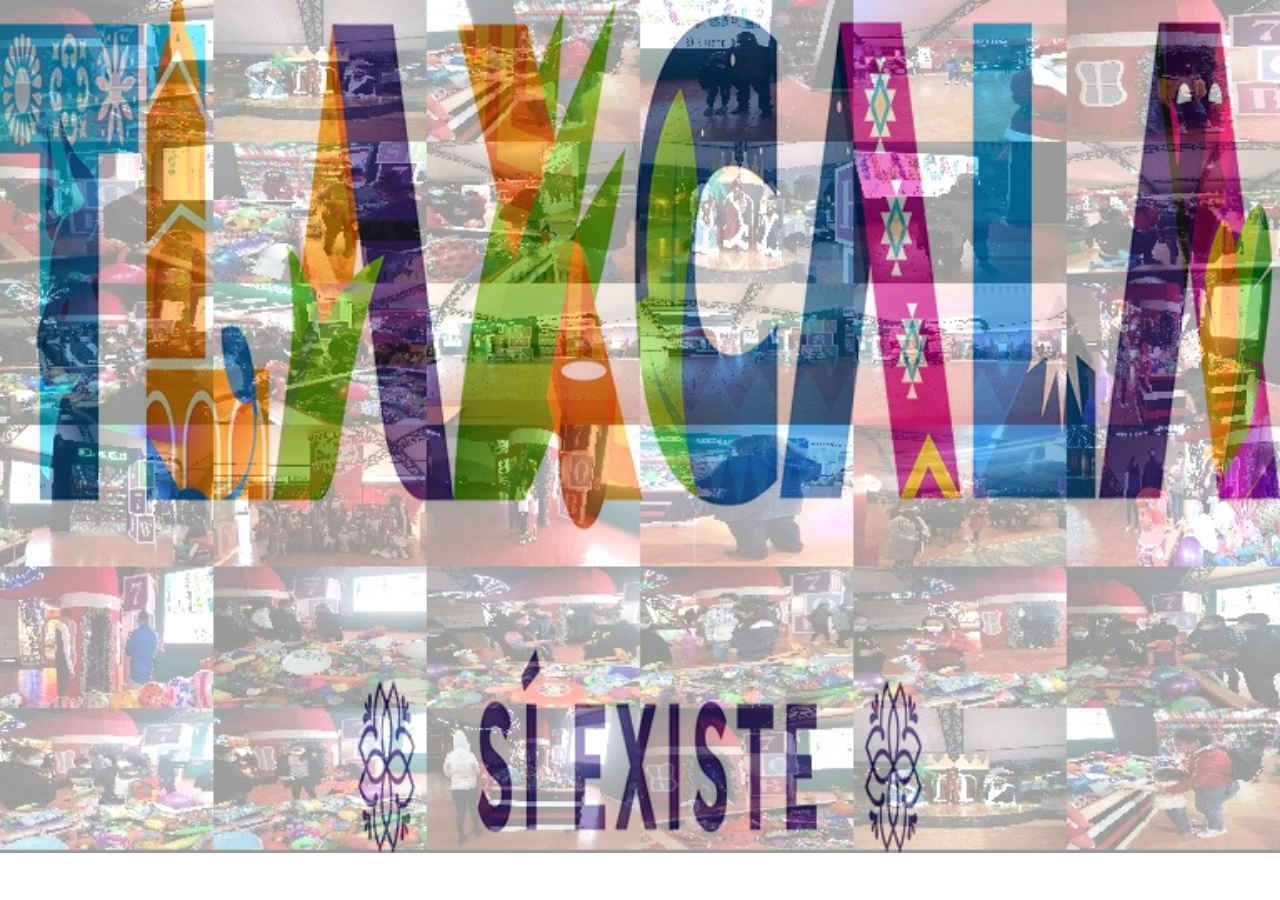
<file: templates/index2.html>
<html>
<head>
    <title>Python Flask Upload and display image</title>
    <link rel="stylesheet" href="/static/css/style.css">
</head>
<body>
    <img id="image" src="/static/downloads/fin.jpg">
    <script>
        // var websocket = new WebSocket("ws://localhost:3000");
        var websocket = new WebSocket("ws://192.168.1.202:3000");
        var image = document.getElementById('image');
        websocket.onmessage = function (evt) {
            console.log(evt);
            var img = document.createElement('img');
            img.src = "/static/uploads/"+evt.data+".jpg";
            img.setAttribute('class','full');
            document.body.appendChild(img);
            setTimeout(function(){location.reload();},10000)
        };
    </script>
</body>
</html>
</file>
<file: static/css/style.css>
*{
    margin: 0;
    padding: 0;
    border: 0;
    box-sizing: border-box;
}

img{
    width: 100vw;
}

.full{
    position: absolute;
    top: 0;
    left: 0;
    width: 100vw;
    height: 100vh;
}
</file>
